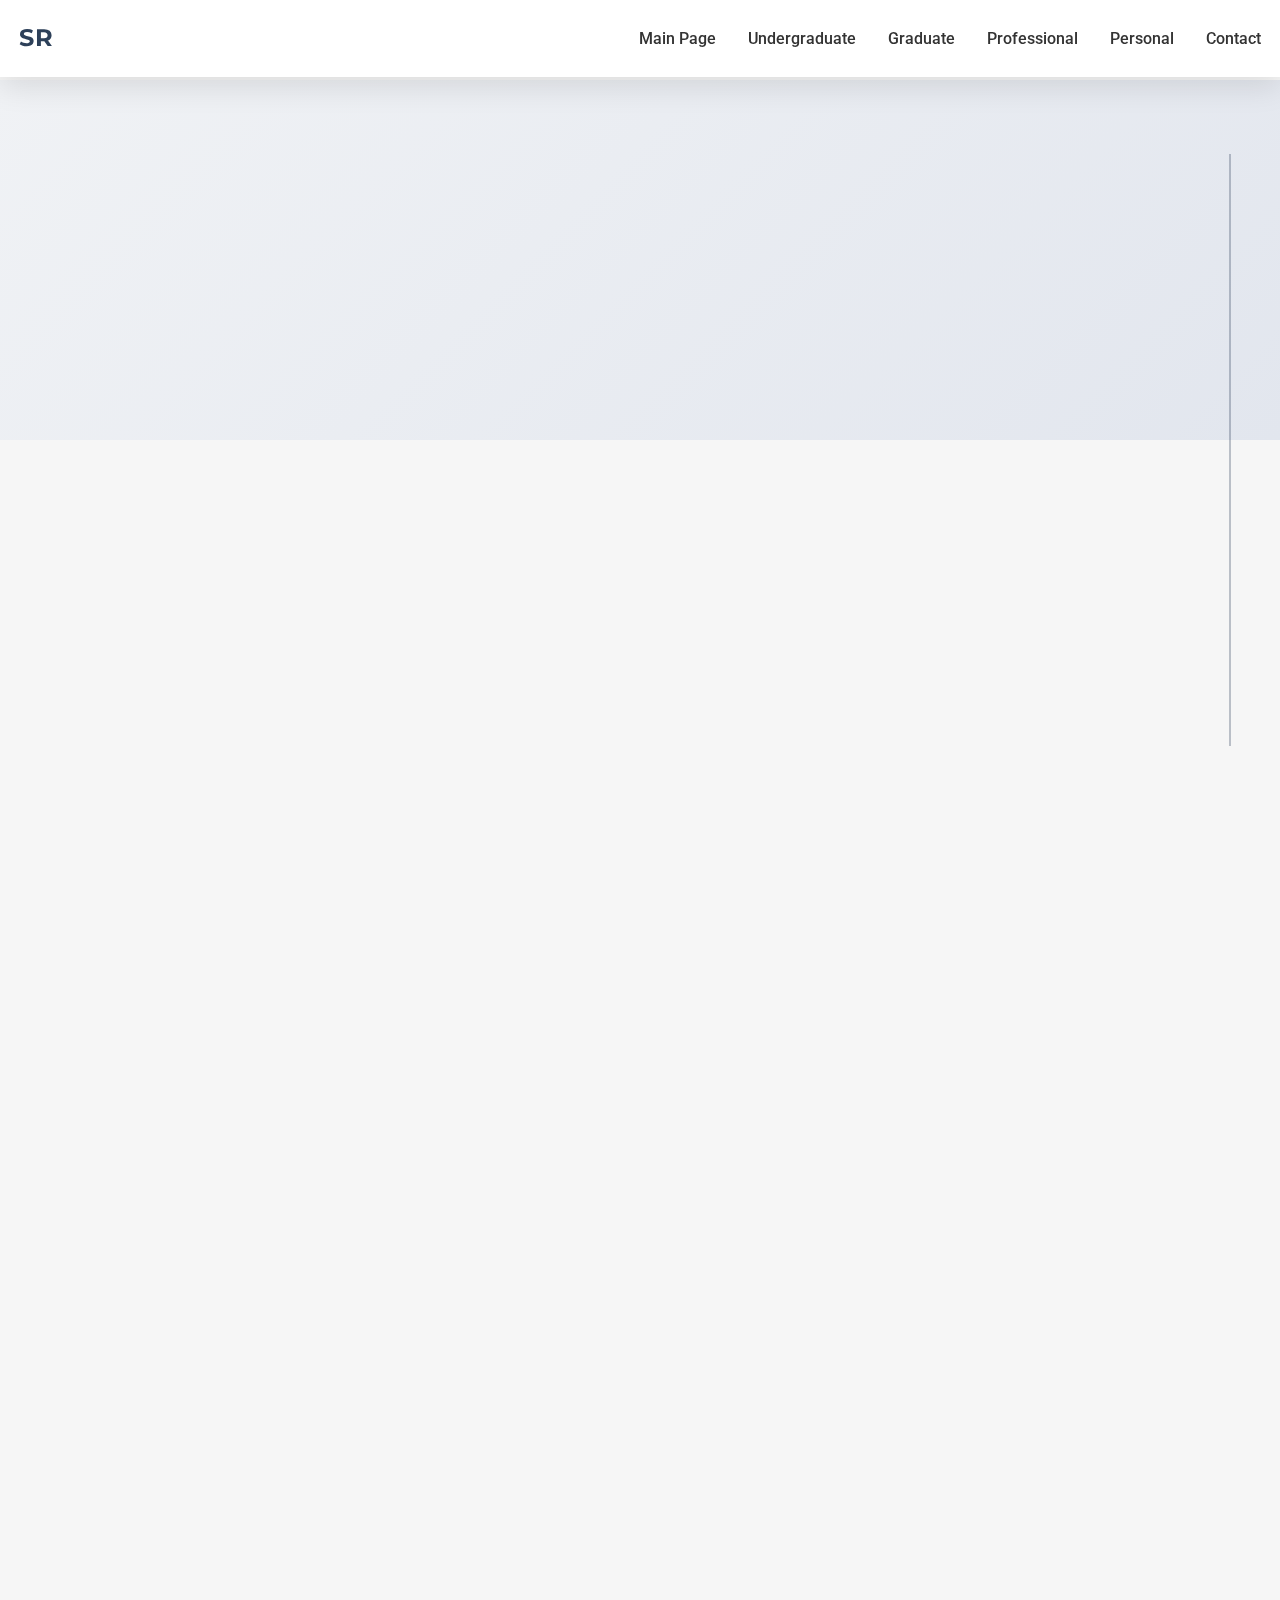
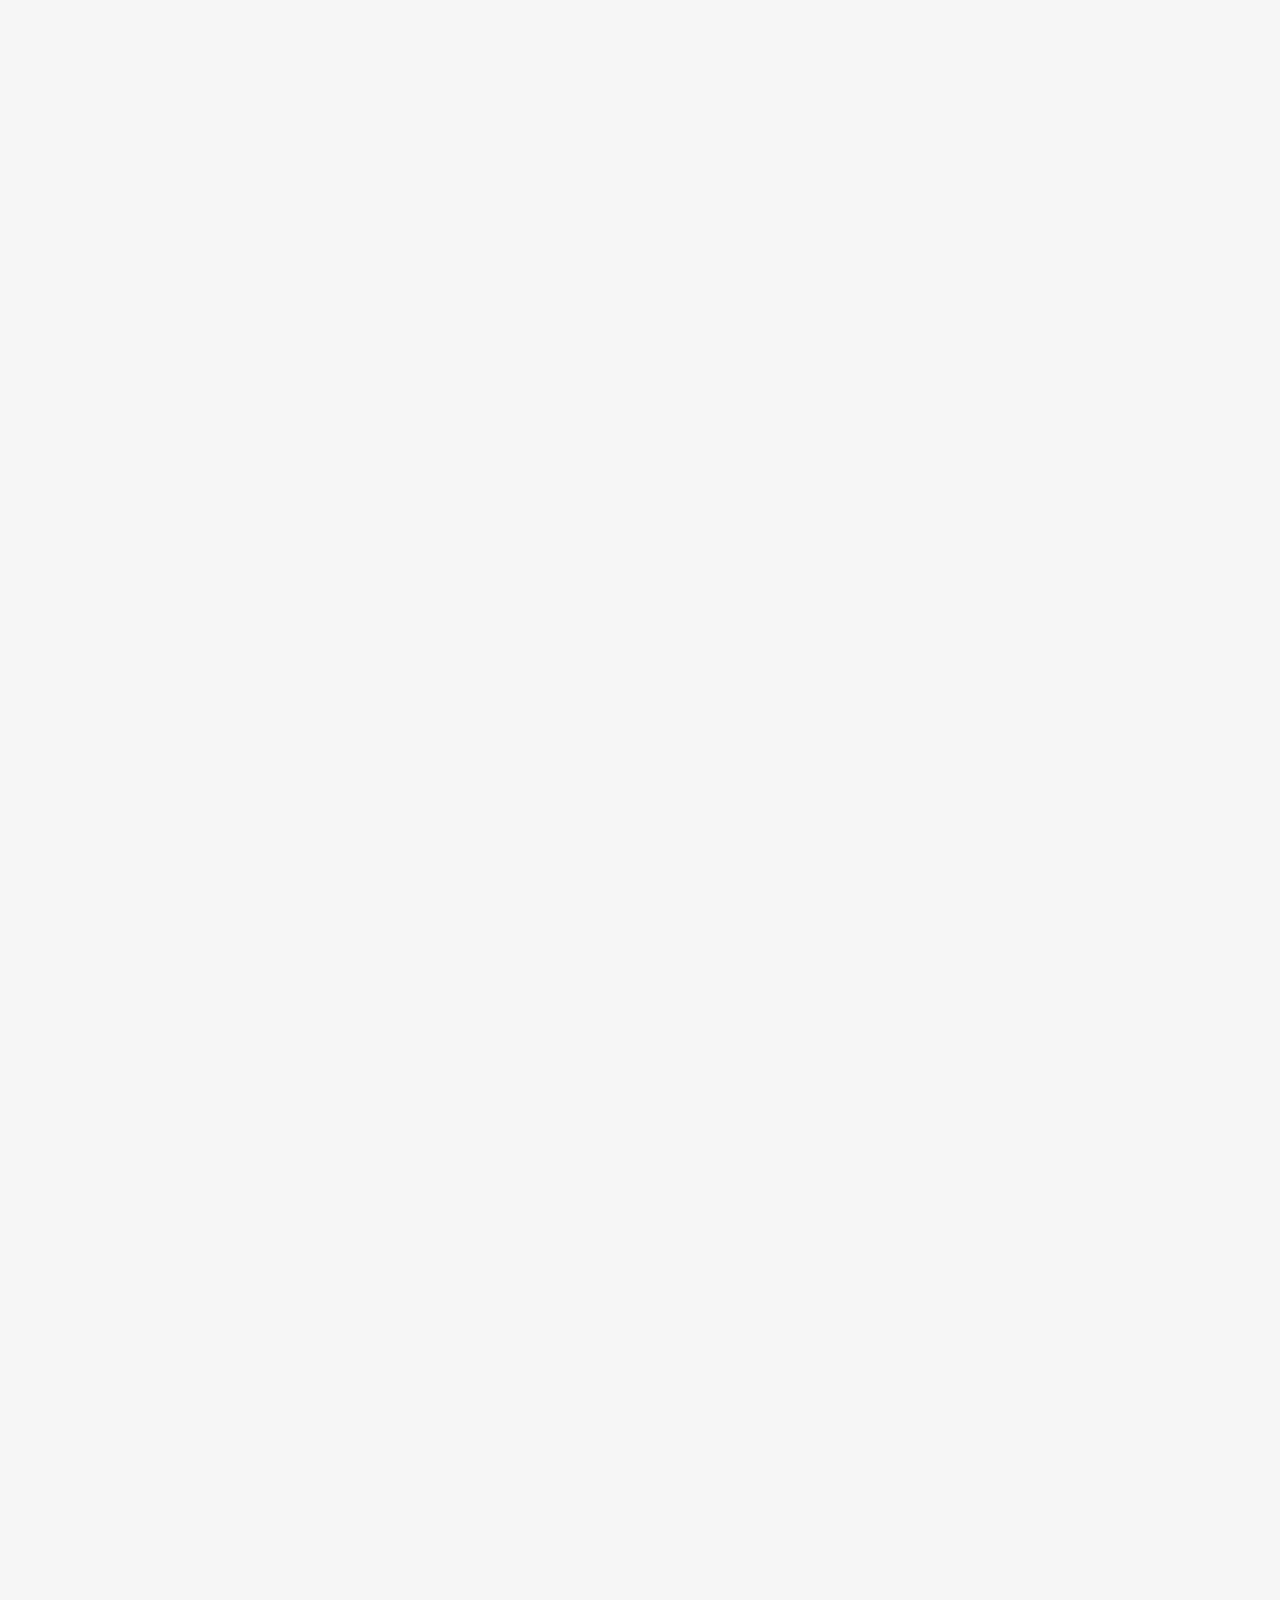
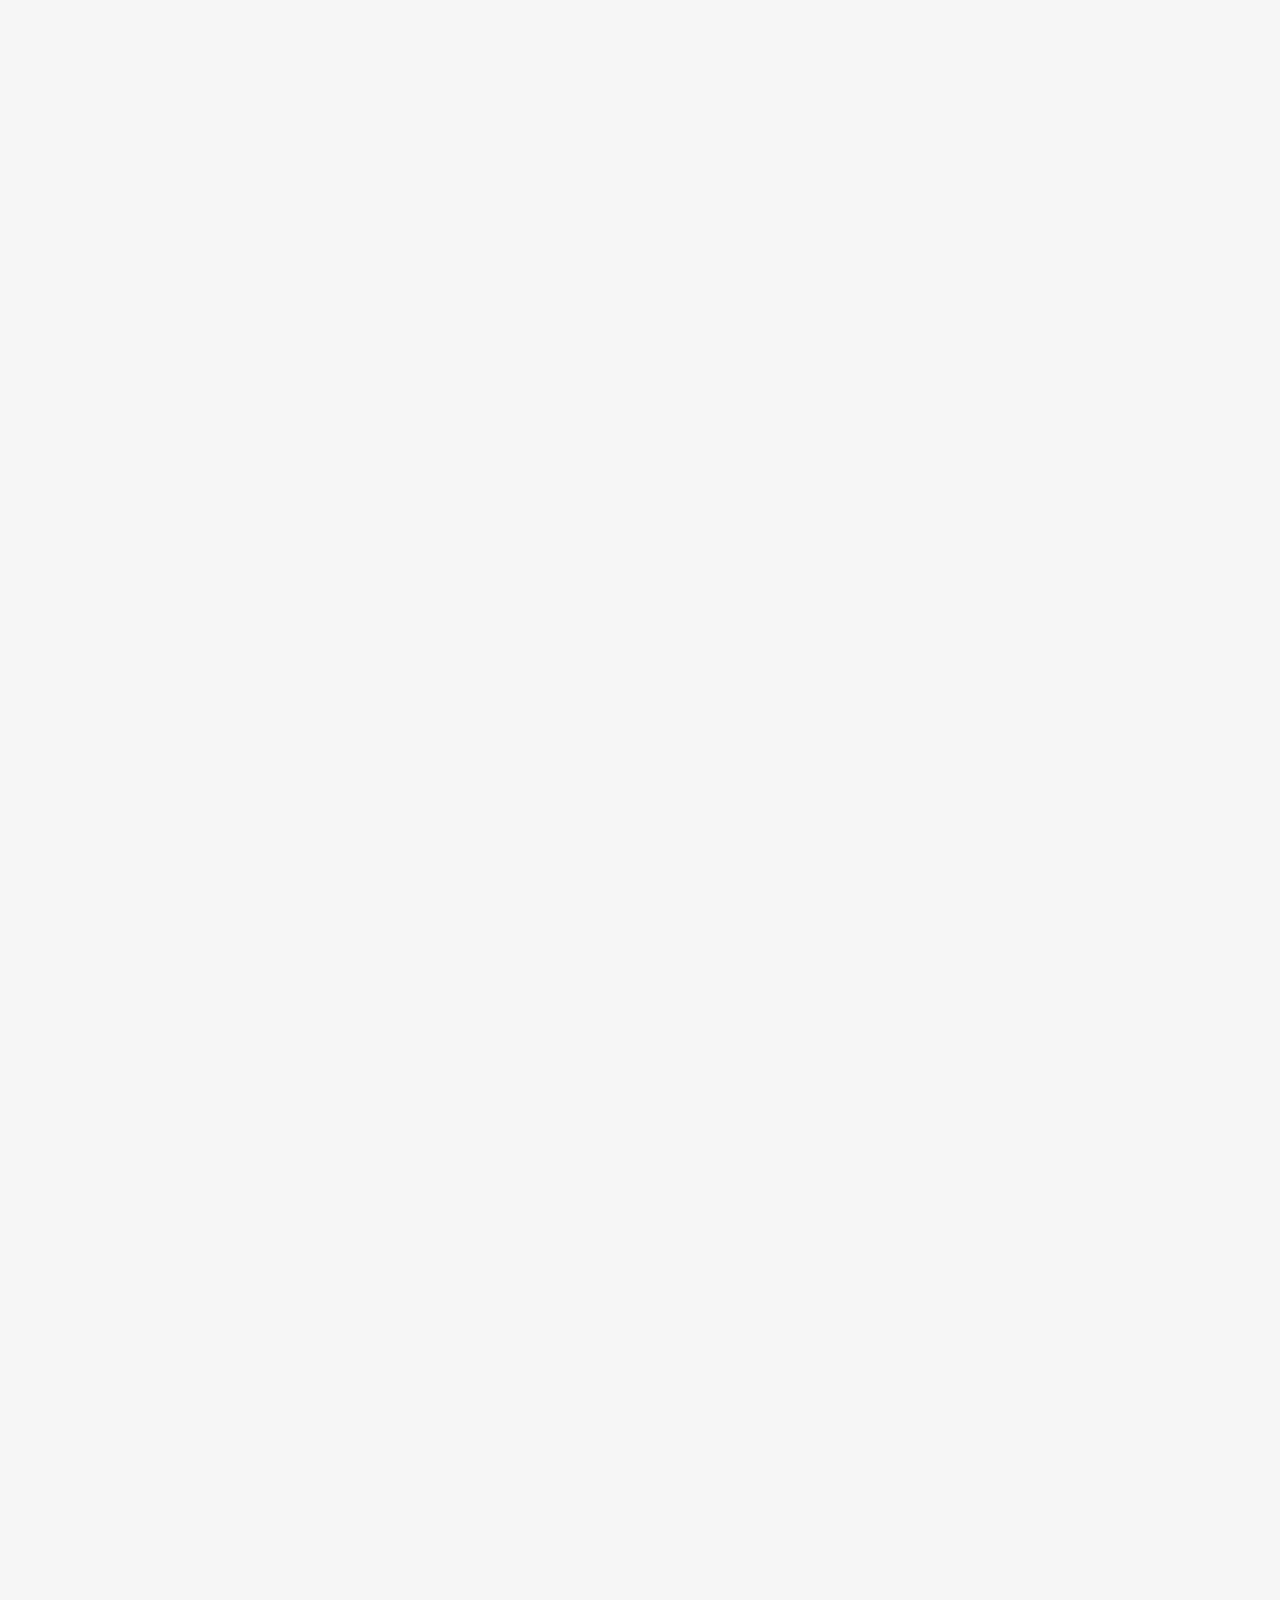
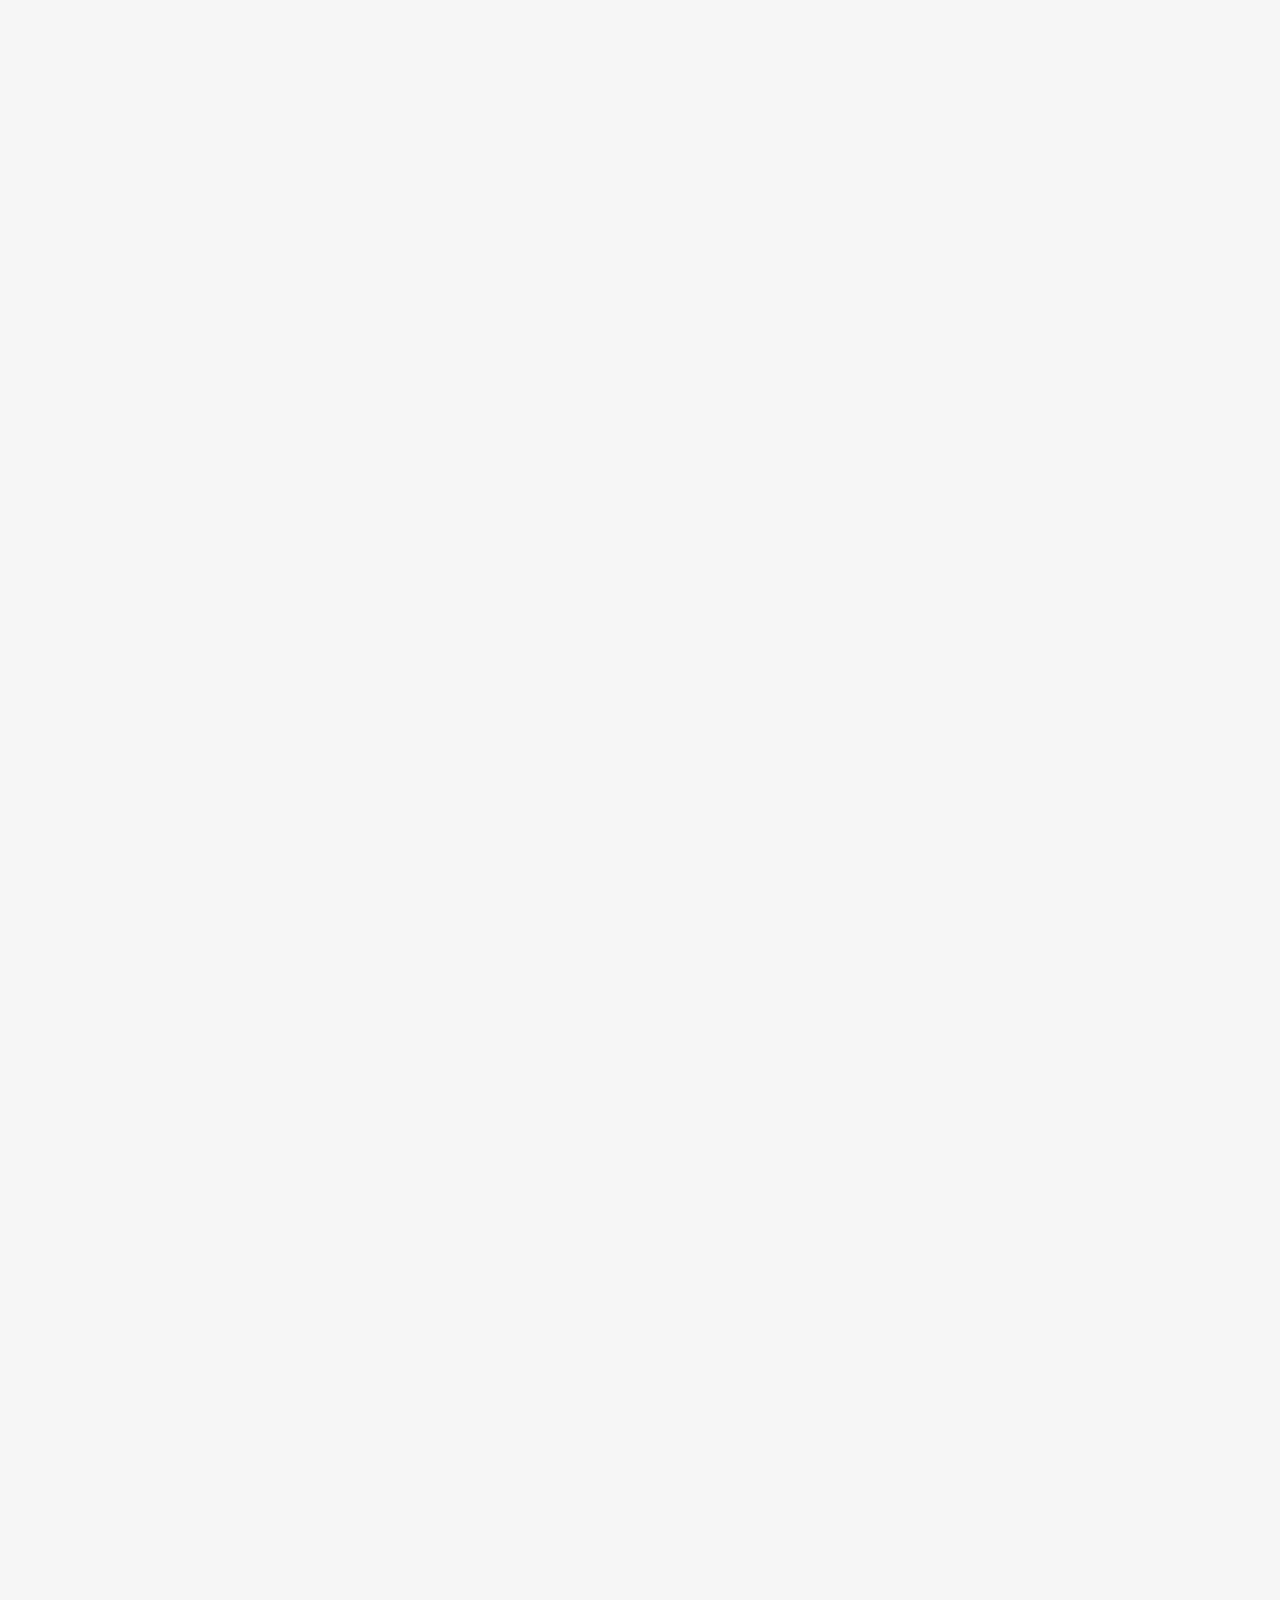
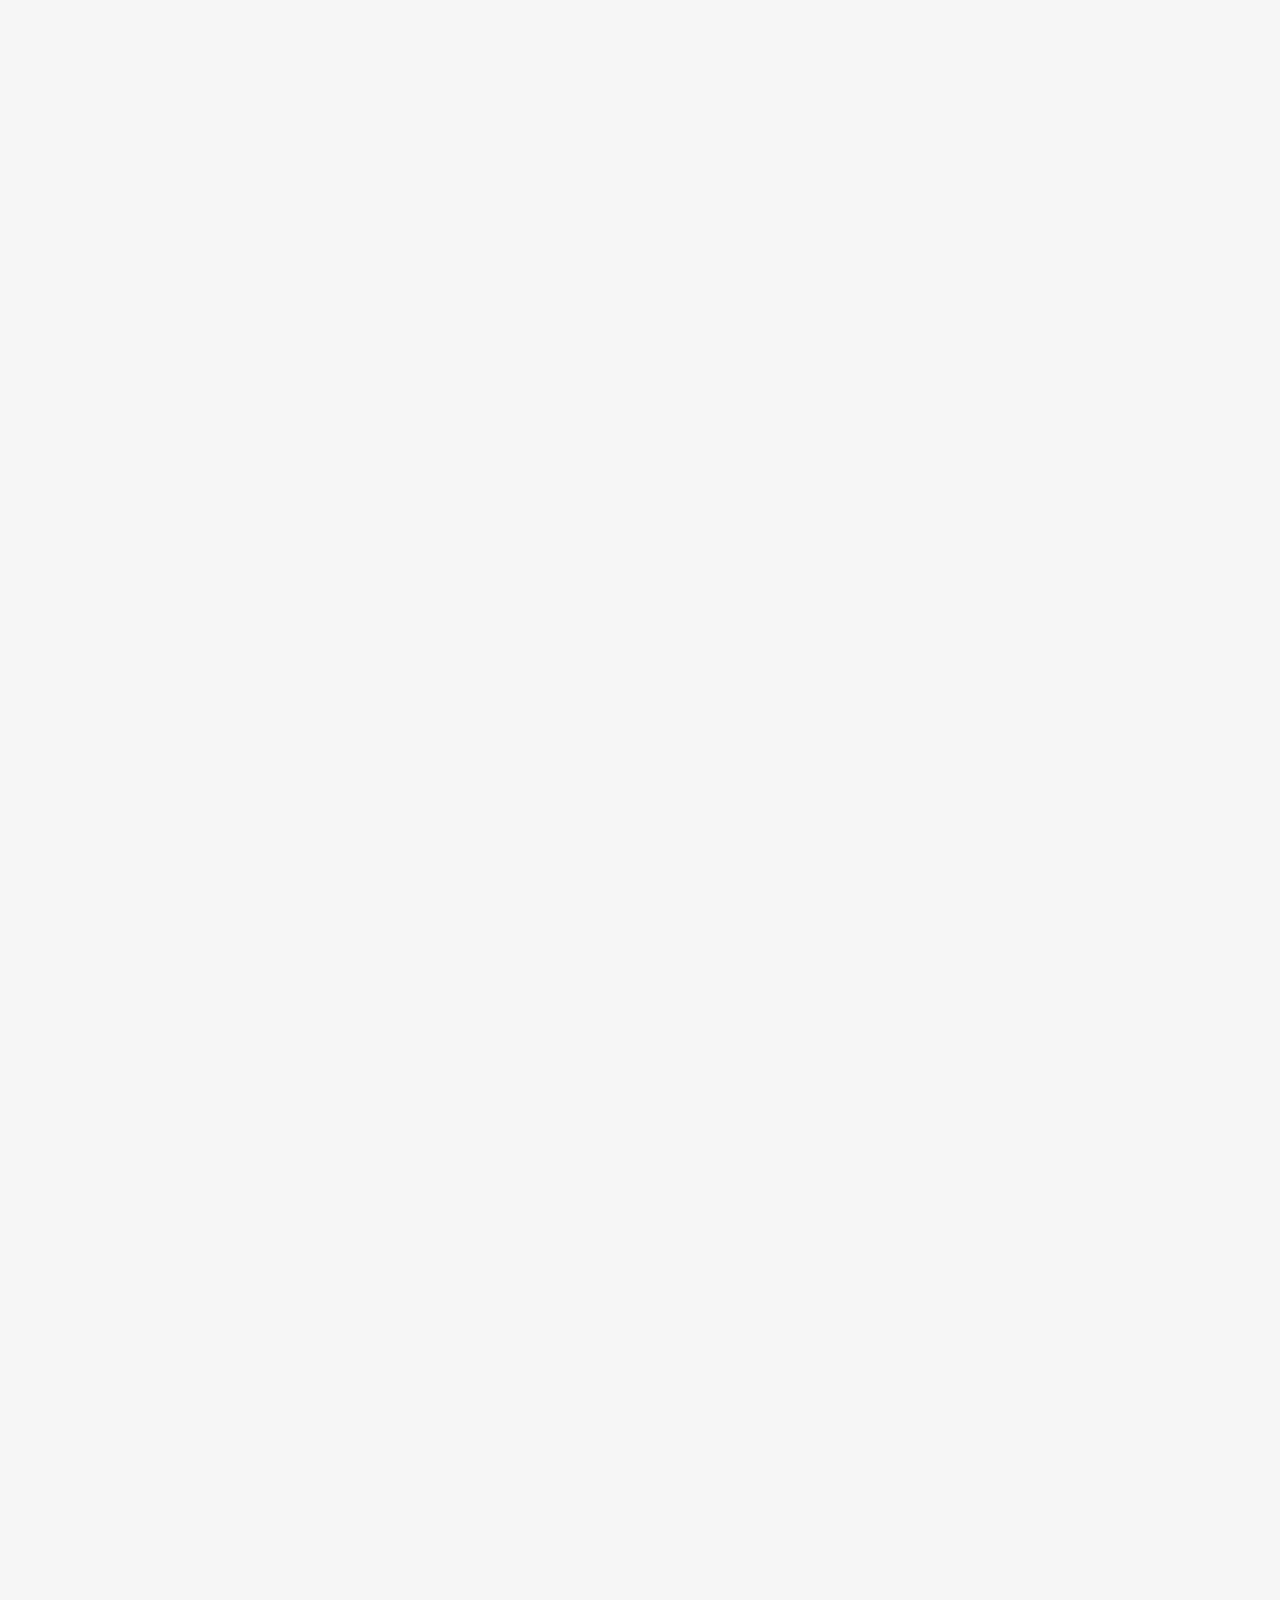
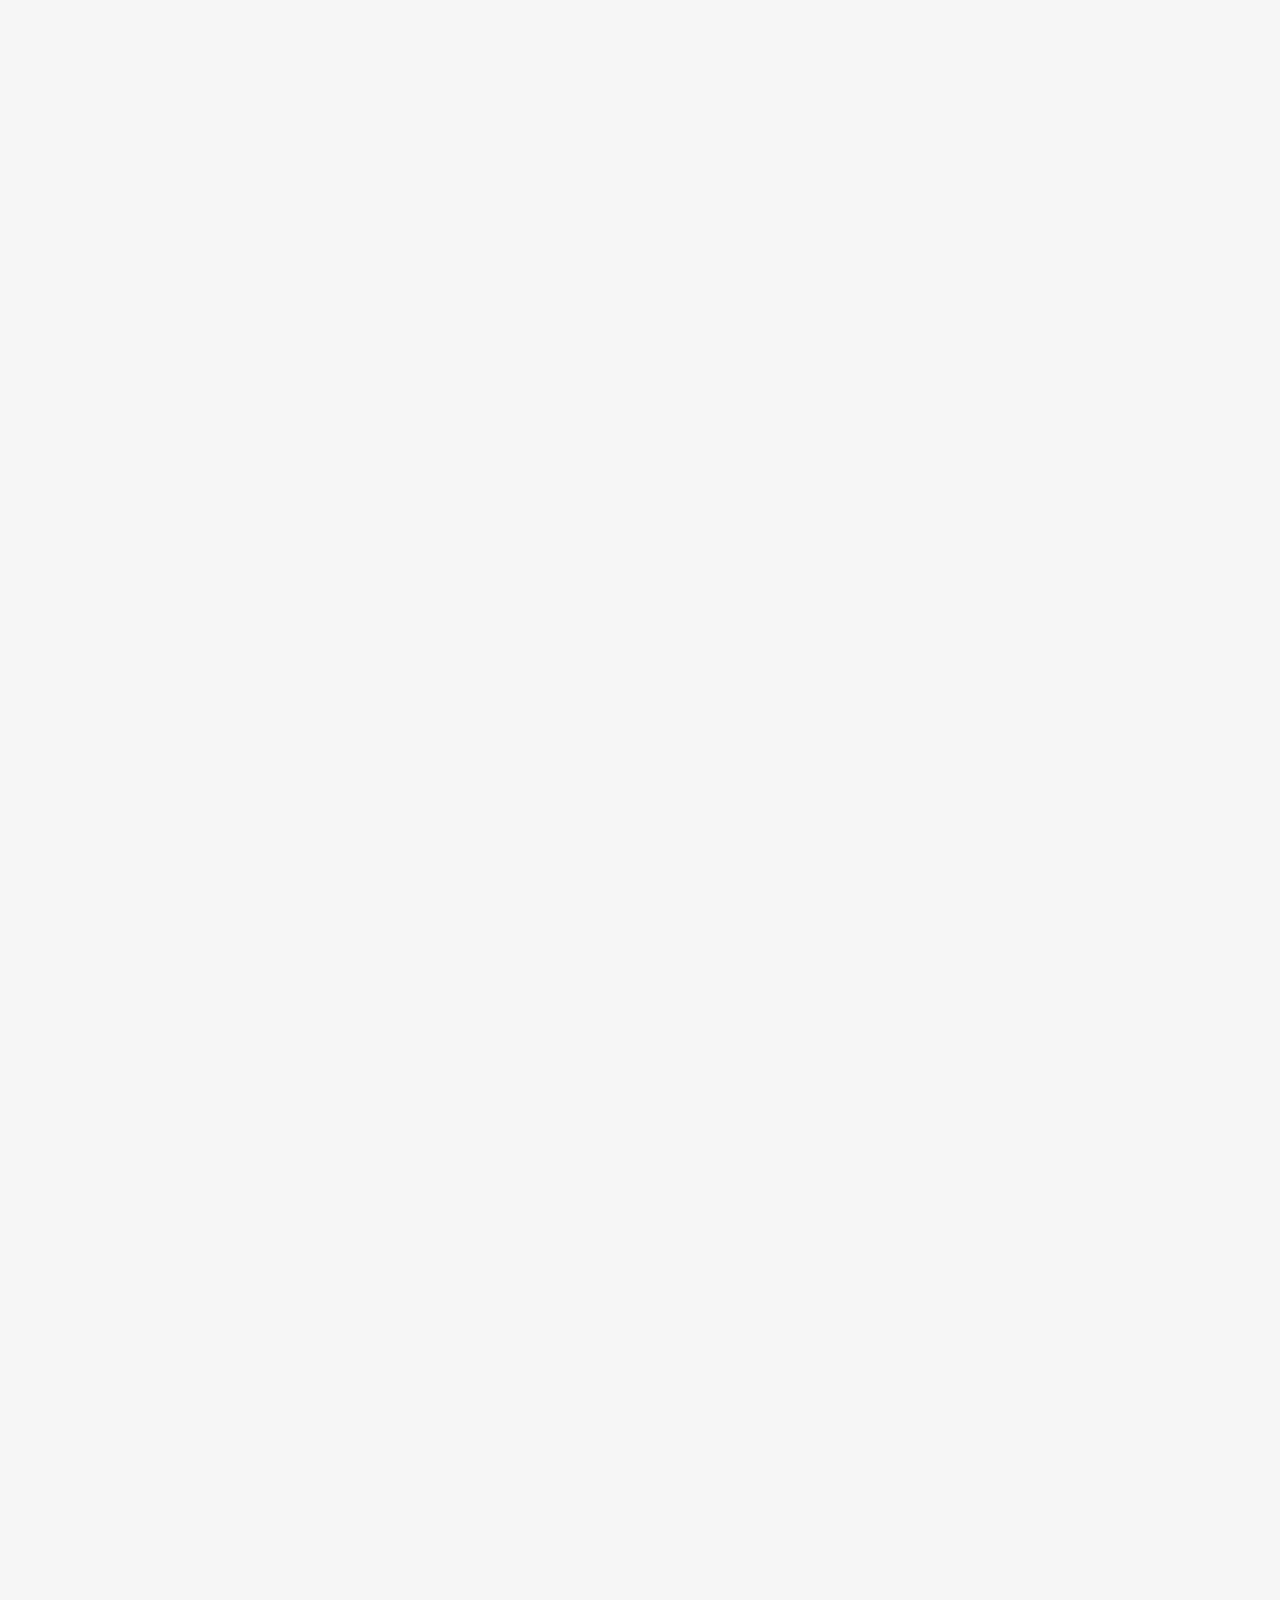
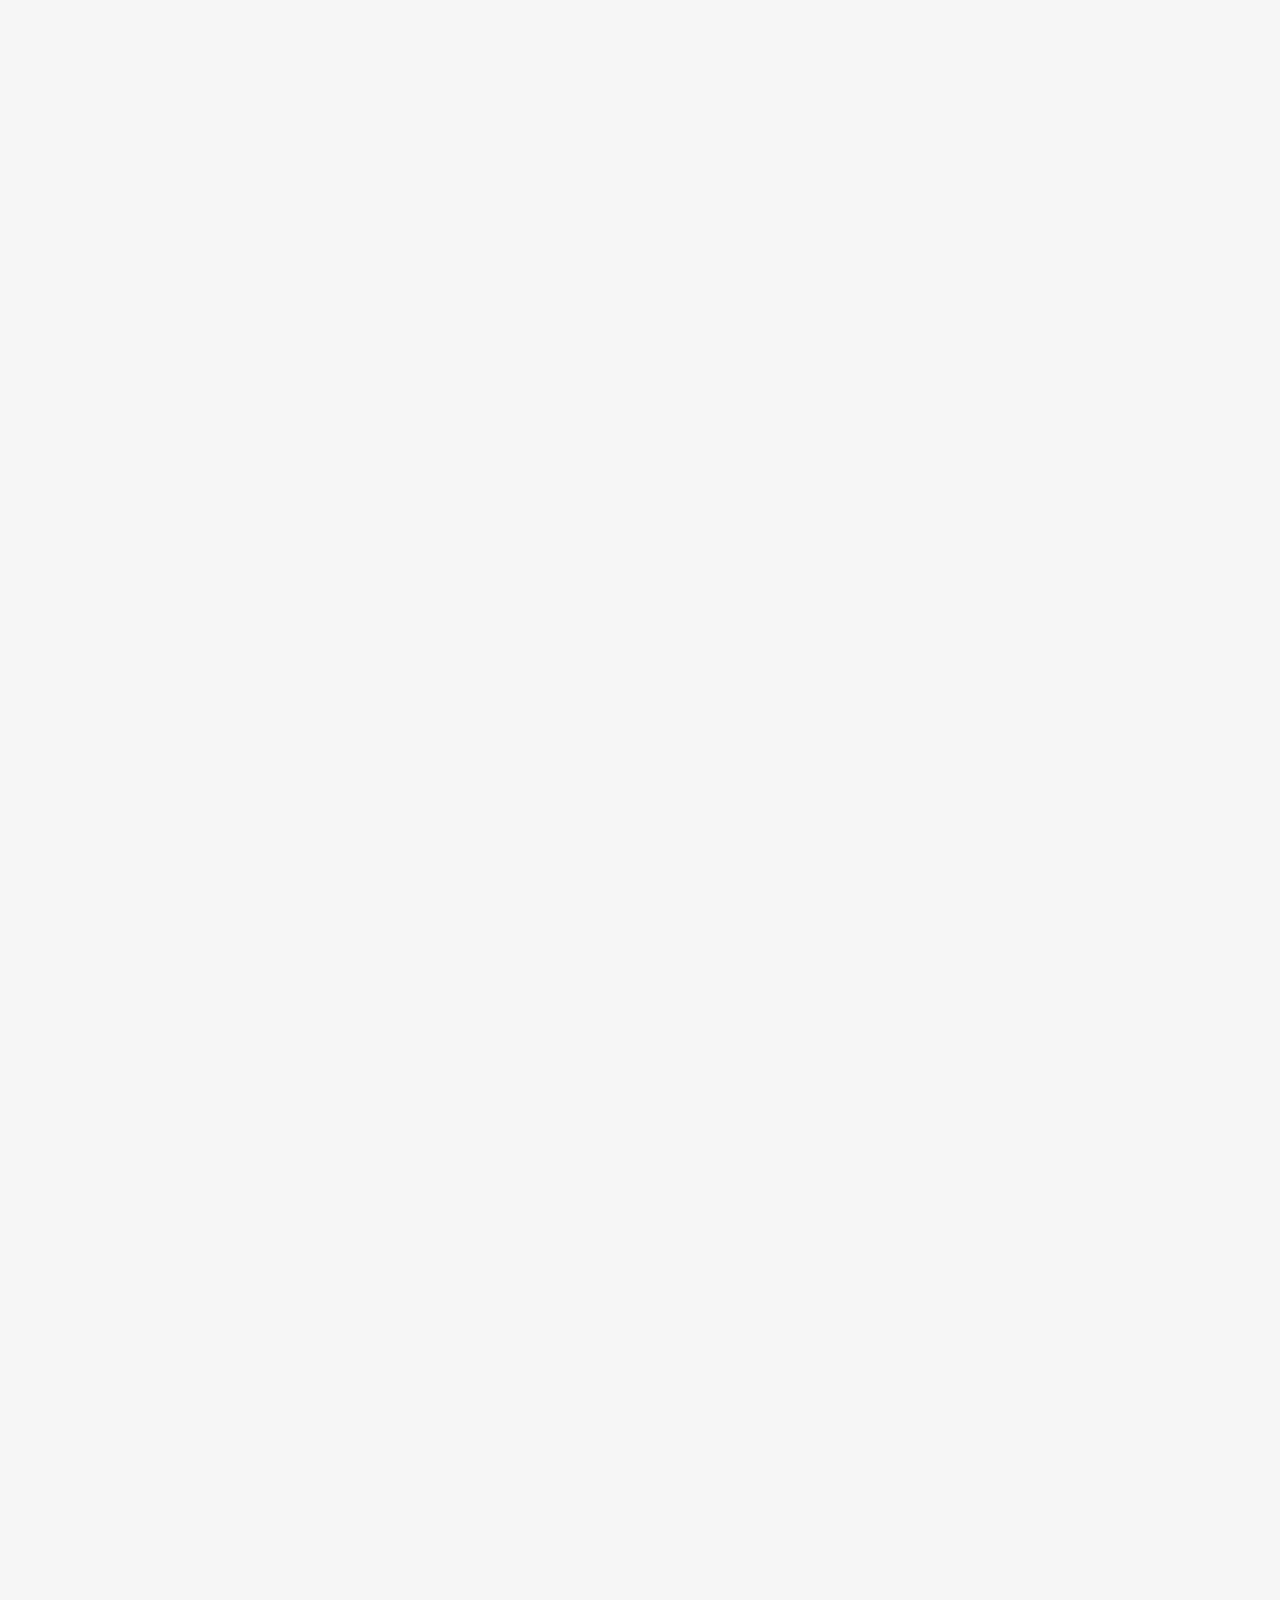
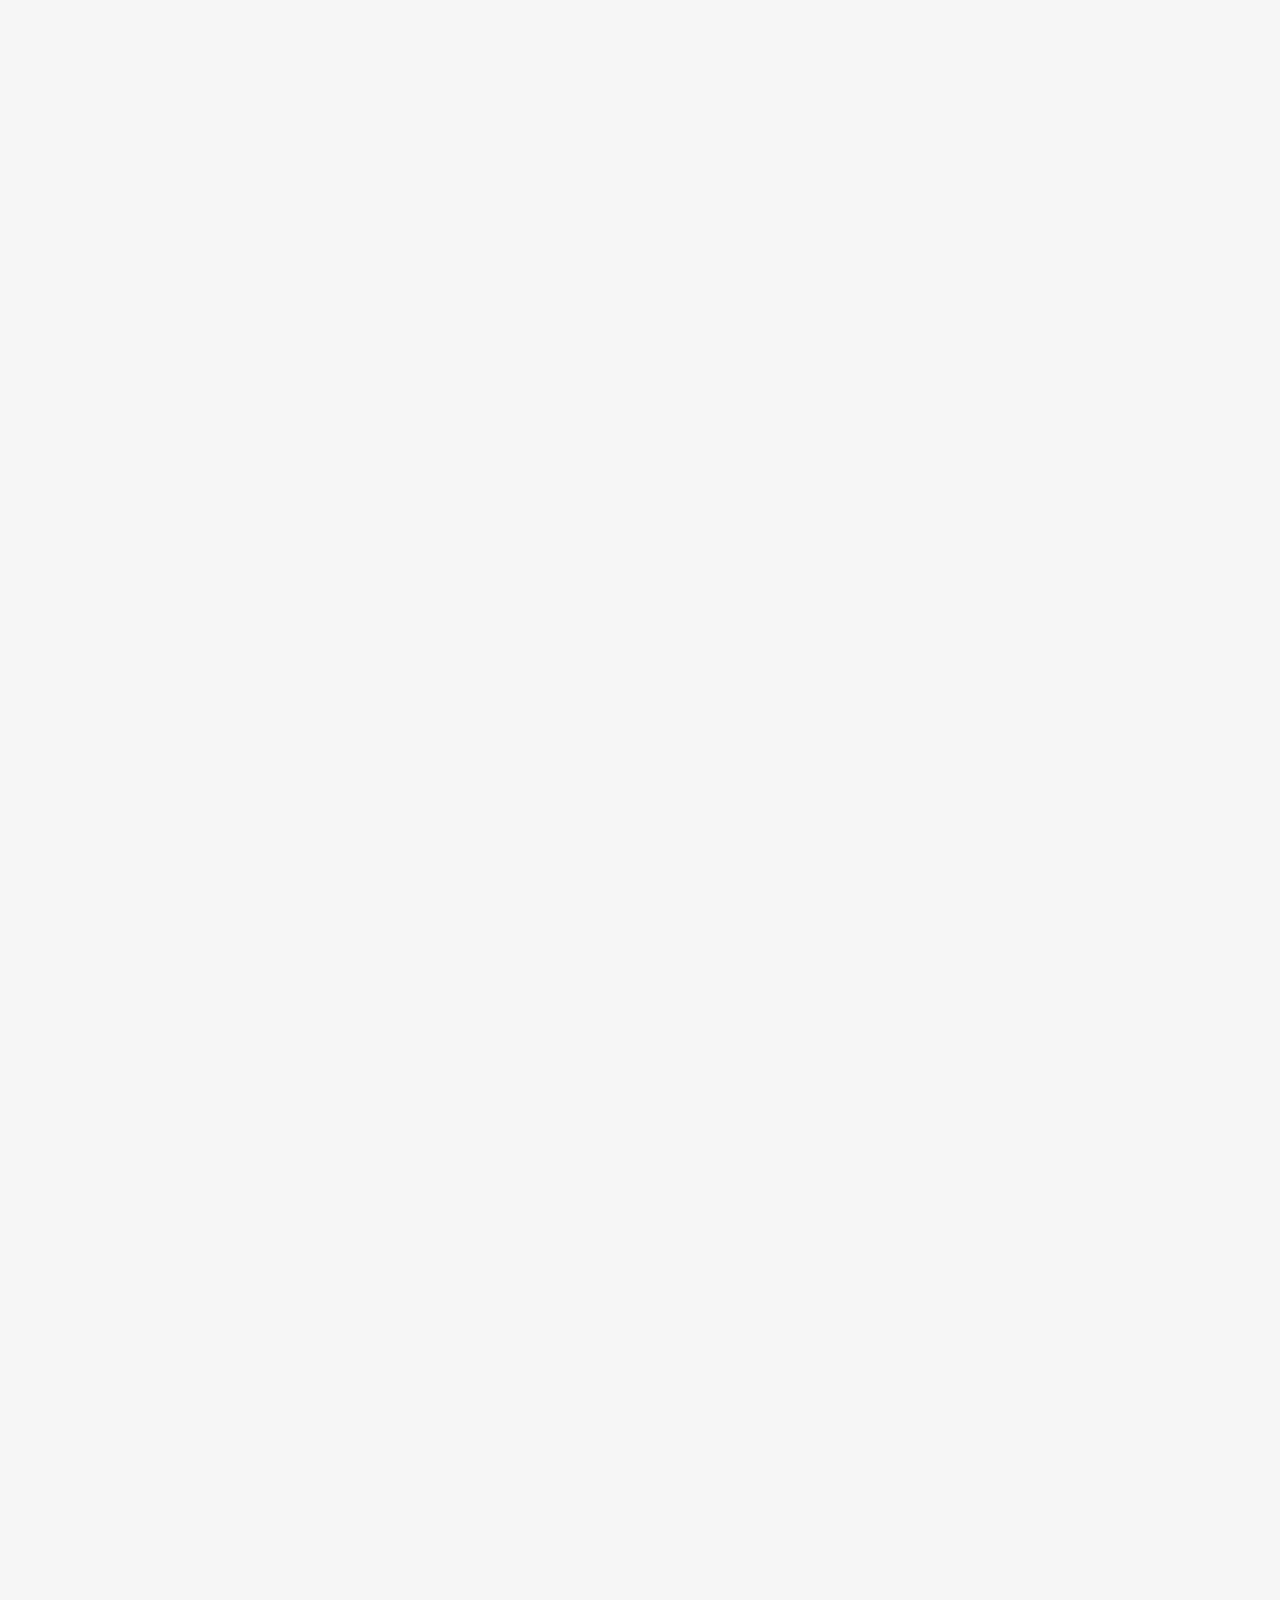
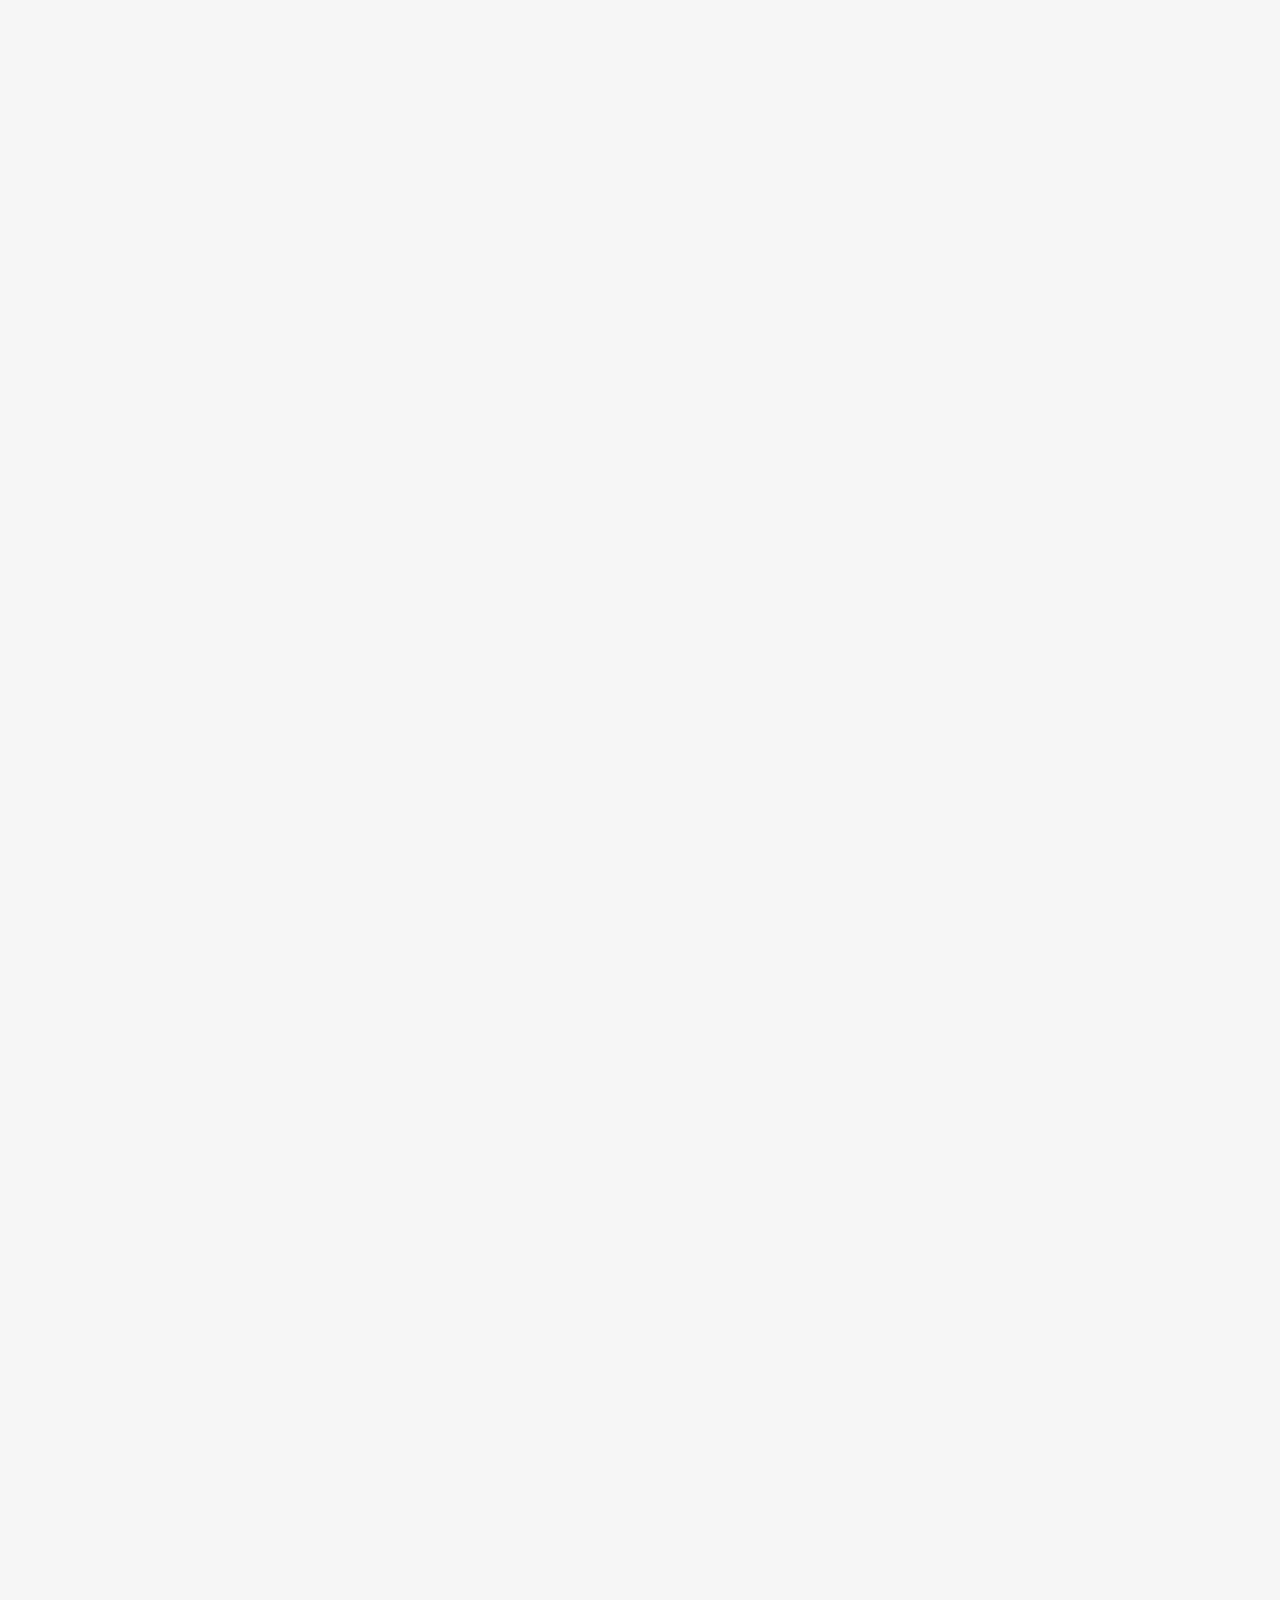
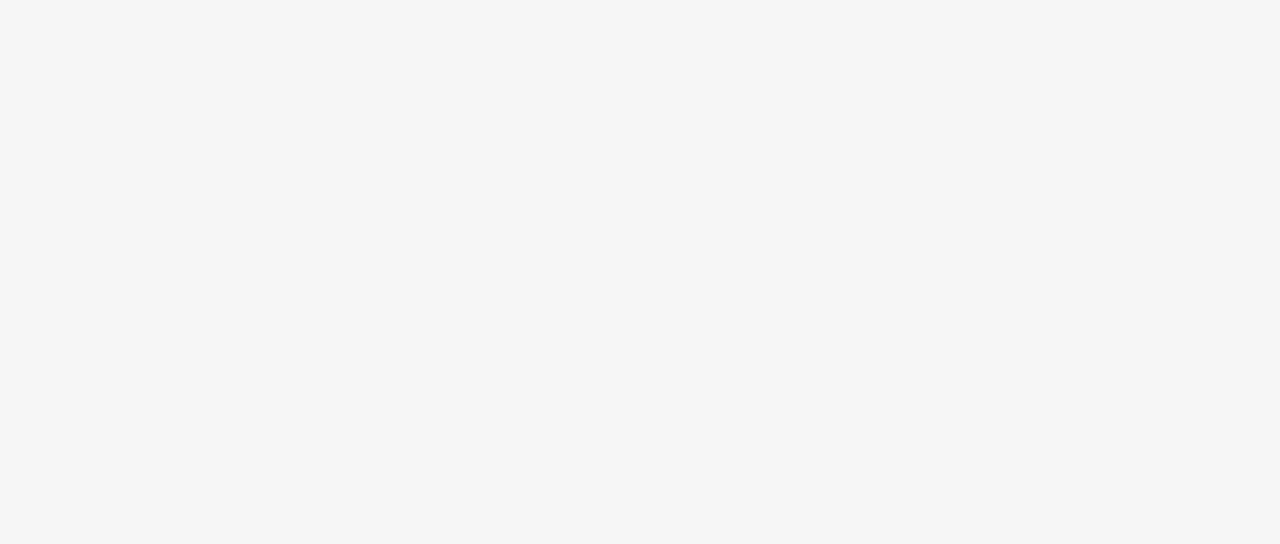
<file: professional/index.html>
<!DOCTYPE html>
<html lang="en">
<head>
  <meta charset="UTF-8">
  <meta http-equiv="X-UA-Compatible" content="IE=edge">
  <meta name="viewport" content="width=device-width, initial-scale=1.0">
  <title>Professional Experience</title>
  <link rel="stylesheet" href="https://cdnjs.cloudflare.com/ajax/libs/font-awesome/6.0.0/css/all.min.css">
  <link rel="preconnect" href="https://fonts.googleapis.com">
  <link rel="preconnect" href="https://fonts.gstatic.com" crossorigin>
  <link href="https://fonts.googleapis.com/css2?family=Montserrat:wght@300;400;600;700&family=Roboto:wght@300;400;500&display=swap" rel="stylesheet">
  <link rel="stylesheet" href="styles.css">
</head>
<body>
  <!-- Navigation Bar -->
  <nav class="navbar" id="navbar">
    <div class="nav-container">
      <a href="../index.html" class="logo">SR</a>
      
      <div class="menu-toggle" id="menu-toggle">
        <span></span>
        <span></span>
        <span></span>
      </div>
      
      <ul class="nav-links" id="nav-links">
        <li><a href="../index.html">Main Page</a></li>
        <li><a href="../undergraduate_UCLA/index.html">Undergraduate</a></li>
        <li><a href="../graduate_GeorgiaTech/index.html">Graduate</a></li>
        <li><a href="../professional/index.html">Professional</a></li>
        <li><a href="../personal/index.html">Personal</a></li>
        <li><a href="../contact/index.html">Contact</a></li>
      </ul>
    </div>
  </nav>

  <!-- Professional Header Section -->
  <!-- Professional Header Section -->
  <section class="hero" id="hero">
    <div class="hero-container">
      <h1 class="hero-title">Professional Journey</h1>
      <p class="hero-subtitle">Engineering and Development Experience</p>
      <a href="#experience-timeline" class="hero-cta">Explore Career</a>
    </div>
  </section>

  <!-- Experience Timeline Container -->
  <div class="timeline-container" id="experience-timeline">
    <!-- Timeline Navigation -->
    <div class="timeline-nav">
      <div class="timeline-track">
        <!-- Company bubbles will be dynamically created by JS -->
      </div>
    </div>

    <!-- Company Experience Sections -->
    <div class="experience-sections">
      <!-- Kazvu Labs -->
      <section class="experience-section" id="kazvu-labs" data-company="Kazvu Labs" data-year="2024">
        <div class="experience-content">
          <div class="company-header">
            <div class="company-logo">
              <img src="assets/logos/kazvu_labs_logo.jpg" alt="Kazvu Labs Logo">
            </div>
            <div class="company-info">
              <h2>Kazvu Labs</h2>
              <p class="company-period">June 2024 - Present</p>
              <p class="company-role">Electro-Mechanical Engineer I</p>
            </div>
          </div>
          
          <div class="experience-details">
            <div class="content-block">
              <h3>Overview</h3>
              <p>At Kazvu Labs, I'm co-leading the development of collaborative robots (cobots) optimized dynamic and complex environments. My work spans mechanical design, structural analysis, software integration, and system optimization for fast, extended-reach manipulation tasks. This role combines complex hardware engineering with robotic software engineering.</p>
            </div>
            
            <div class="content-block">
              <h3>Key Projects</h3>
              <div class="project-gallery">
                <div class="project-slide">
                  <div class="project-image">
                    <img src="assets/images/robotarm.png" alt="Cobot Design">
                  </div>
                  <div class="project-description">
                    <h4>7-DOF Collaborative Robot Development</h4>
                    <p>Co-leading the mechanical and structural design of a novel 7-DOF collaborative robot optimized for fast, extended-reach, and complex manipulation tasks in commercial, human-centric environments. Contributing to joint design with focus on rotor optimization, cable management, motor selection, and transmission systems.</p>
                  </div>
                </div>
                <div class="project-slide">
                  <div class="project-image">
                    <img src="assets/images/workspace.png" alt="Structural Optimization">
                  </div>
                  <div class="project-description">
                    <h4>Multimodal Structural Analysis & Optimization</h4>
                    <p>Leading multimodal structural optimization, analyzing 500 robot permutations (~200 GB of data) through Forward Kinematics-based workspace exploration and Jacobian analysis. Developed a voxel-based workspace validation method using Inverse Kinematics pose probability heatmaps to assess performance before CAD-based URDF validation.</p>
                  </div>
                </div>
                <div class="project-slide">
                  <div class="project-image">
                    <img src="assets/images/moveit2.png" alt="ROS2 Integration">
                  </div>
                  <div class="project-description">
                    <h4>Software Integration & Automation</h4>
                    <p>Managing ROS2 and MoveIt integration for proprietary planning GUI, overseeing development, testing, and deployment. Authored and maintain an automated Xacro robot description with tool permutations and package generation, using Python (scripts), XML (macros), and YAML (configurations) to support motion planning GUI development within a CDCI pipeline. Contributing to C++ hardware interface development for ROS2 Control integration.</p>
                  </div>
                </div>
                <div class="project-slide">
                  <div class="project-image">
                    <div class="image-placeholder">Coupling Mechanism</div>
                  </div>
                  <div class="project-description">
                    <h4>Modular Coupling Mechanism Design</h4>
                    <p>Designed and validated with static FEA two modular coupling mechanisms machined from 7075 Aluminum. These mechanisms are critical components of the modular cobot architecture enabling high stiffness while not compromising on servicibility.</p>
                  </div>
                </div>
                <div class="project-slide">
                  <div class="project-image">
                    <img src="assets/images/carbonfiber.jpg" alt="Carbon Fiber Linkages">
                  </div>
                  <div class="project-description">
                    <h4>Carbon Fiber Linkage Design</h4>
                    <p>Designing lightweight cobot linkages using braided carbon fiber. Taking in considerations of ply orientation, failure criteria, loading profiles, and manufacturing.</p>
                  </div>
                </div>
              </div>
            </div>
            
            <div class="content-block">
              <h3>Technical Skills</h3>
              <div class="skills-container">
                <span class="skill-tag">Robotic Joint Design</span>
                <span class="skill-tag">ROS2 Humble</span>
                <span class="skill-tag">MoveIt2 C++ API</span>
                <span class="skill-tag">DFM</span>
                <span class="skill-tag">Python</span>
                <span class="skill-tag">Fusion 360</span>
                <span class="skill-tag">XML/URDF/Xacro</span>
                <span class="skill-tag">Structural FEA</span>
                <span class="skill-tag">Forward/Inverse Kinematics</span>
                <span class="skill-tag">Jacobian Analysis</span>
                <span class="skill-tag">Carbon Fiber Design</span>
                
              </div>
            </div>
            
            <div class="content-block">
              <h3>Current Focus</h3>
              <p>I'm currently focused on developing the mechanical design for our 7-DOF cobot and integrating the robot with Moveit 2. The work combines mechanical design of robot joints and structures with robotics software development, aiming to create a collaborative robot optimized for its tasks. This role represents the culmination of my engineering experience, bringing together mechanical design, software integration, systems thinking and project management in a challenging, multidisciplinary project.</p>
            </div>
          </div>
        </div>
      </section>

      <!-- Amazon Robotics -->
      <section class="experience-section" id="amazon-robotics" data-company="Amazon Robotics" data-year="2023">
        <div class="experience-content">
          <div class="company-header">
            <div class="company-logo">
              <img src="assets/logos/amazon_robotics_logo.png" alt="Amazon Robotics Logo">
            </div>
            <div class="company-info">
              <h2>Amazon Robotics</h2>
              <p class="company-period">January 2023 - June 2023</p>
              <p class="company-role">Hardware Engineer Co-Op</p>
            </div>
          </div>
          
          <div class="experience-details">
            <div class="content-block">
              <h3>Overview</h3>
              <p>At Amazon Robotics, I led critical Design Verification processes for package sortation carts that interface with autonomous robotic systems in Amazon Fulfillment Centers. This role combined mechanical engineering with rigorous verification methodologies to ensure reliability at scale, with my work impacting over 800,000 active units throughout North America.</p>
            </div>
            
            <div class="content-block presentation-block">
              <h3>Project Showcase</h3>
              <div class="pdf-container">
                <iframe src="assets/pdfs/amazon_project_presentation.pdf" class="presentation-preview"></iframe>
              </div>
            </div>
            
            <div class="content-block">
              <h3>Key Projects</h3>
              <div class="project-gallery">
                <div class="project-slide">
                  <div class="project-image">
                    <img src="assets/images/V_and_V.jpg" alt="Verification Testing">
                  </div>
                  <div class="project-description">
                    <h4>Design Verification Process Development</h4>
                    <p>Led the development and implementation of comprehensive verification processes for both existing and upcoming package sortation carts. Created Verification Cross Reference Matrices to systematically track over 60 specifications, developing appropriate verification methodologies including analysis, testing, demonstration, and inspection techniques.</p>
                  </div>
                </div>
                <div class="project-slide">
                  <div class="project-image">
                    <img src="assets/images/force_v_deflection.jpg" alt= "Non-Conformity Resolution">
                  </div>
                  <div class="project-description">
                    <h4>Quality Improvement Initiative</h4>
                    <p>Identified and successfully resolved more than 5 non-conformities through comprehensive verification testing. Authored detailed Design Verification procedures and templates that served as verification deliverables, establishing a foundation for ongoing quality control and continuous improvement.</p>
                  </div>
                </div>
                <div class="project-slide">
                  <div class="project-image">
                    <img src="assets/images/fixtures_gokart.jpg">
                  </div>
                  <div class="project-description">
                    <h4>Specialized Test Equipment Design</h4>
                    <p>Designed and fabricated specialized 80/20 test fixtures using Solidworks Weldments. Performed static FEA to verify safety factors before fabrication. Designed sheet metal brackets for test fixtures and prototyped ergonomic pinch guards for new sortation cart designs. Coordinated with stakeholders to conduct robotic and random vibration testing.</p>
                  </div>
                </div>
              </div>
            </div>
            
            <div class="content-block">
              <h3>Technical Skills</h3>
              <div class="skills-container">
                <span class="skill-tag">Solidworks</span>
                <span class="skill-tag">Static FEA</span>
                <span class="skill-tag">Design Verification</span>
                <span class="skill-tag">Sheet Metal Design</span>
                <span class="skill-tag">Test Fixture Design</span>
                <span class="skill-tag">Technical Documentation</span>
                <span class="skill-tag">Precision Measurement</span>
                <span class="skill-tag">Robotic Systems</span>
              </div>
            </div>
            
            <div class="content-block">
              <h3>Key Takeaways</h3>
              <p>My experience at Amazon Robotics provided invaluable insight into large-scale robotic operations and the critical importance of verification methodologies in high-volume manufacturing. I developed skills in creating robust testing procedures that ensure product reliability at scale. This role strengthened my ability to identify and resolve design issues, collaborate with cross-functional teams, and implement engineering solutions that balance quality requirements with operational needs in a fast-paced environment.</p>
            </div>
          </div>
        </div>
      </section>

      <!-- Medtronic -->
      <section class="experience-section" id="medtronic" data-company="Medtronic" data-year="2022">
        <div class="experience-content">
          <div class="company-header">
            <div class="company-logo">
              <img src="assets/logos/medtronic_logo.jpg" alt="Medtronic Logo">
            </div>
            <div class="company-info">
              <h2>Medtronic Neurovascular</h2>
              <p class="company-period">June 2022 - August 2022</p>
              <p class="company-role">Global Operations & Supply Chain Engineering Project Management Intern</p>
            </div>
          </div>
          
          <div class="experience-details">
            <div class="content-block">
              <h3>Overview</h3>
              <p>At Medtronic Neurovascular, I focused on project management within the Global Operations and Supply Chain Engineering department. This role allowed me to develop and improve critical project management processes and templates that enhanced workflow efficiency and knowledge transfer across the organization.</p>
            </div>
            
            <div class="content-block">
              <h3>Key Projects</h3>
              <div class="project-gallery">
                <div class="project-slide">
                  <div class="project-image">
                    <img src="assets/images/playbook_example.png" alt="PM Template Development">
                  </div>
                  <div class="project-description">
                    <h4>Project Management Template Overhaul</h4>
                    <p>Led the creation of a new Lessons Learned template and streamlined the Project Management Office (PMO) Playbook. These improvements standardized project documentation and enhanced knowledge capture, allowing teams to leverage past experiences more effectively in future projects.</p>
                  </div>
                </div>
                <div class="project-slide">
                  <div class="project-image">
                    <img src="assets/images/lessons_learned.png" alt="Lessons Learned">
                  </div>
                  <div class="project-description">
                    <h4>Best Practices Documentation</h4>
                    <p>Consolidated best practices from prior transfer programs, creating a comprehensive knowledge base that improved transfer efficiency and reduced the likelihood of repeated issues. Updated the Phase Gate Review template to better reflect critical decision points and success criteria.</p>
                  </div>
                </div>
                <div class="project-slide">
                  <div class="project-image">
                    <img src="assets/images/gantt_example.jpg" alt="Build Timeline Development">
                  </div>
                  <div class="project-description">
                    <h4>R&D Support Build Timeline</h4>
                    <p>Developed a detailed build timeline in Microsoft Projects to track Process, Operational, and Product Performance Qualification activities. This timeline also incorporated Type Testing for Released Product Engineering R&D support, improving visibility and coordination across cross-functional teams.</p>
                  </div>
                </div>
              </div>
            </div>
            
            <div class="content-block">
              <h3>Technical Skills</h3>
              <div class="skills-container">
                <span class="skill-tag">Microsoft Projects</span>
                <span class="skill-tag">Project Management</span>
                <span class="skill-tag">Process Improvement</span>
                <span class="skill-tag">Technical Documentation</span>
                <span class="skill-tag">Knowledge Management</span>
                <span class="skill-tag">Phase Gate Methodology</span>
                <span class="skill-tag">Supply Chain Engineering</span>
              </div>
            </div>
            
            <div class="content-block">
              <h3>Key Takeaways</h3>
              <p>My experience at Medtronic Neurovascular provided valuable insight into the regulated medical device industry and the critical importance of structured project management processes. I developed skills in creating clear documentation systems that facilitate knowledge transfer and enhance decision-making. This role strengthened my ability to organize complex information and collaborate with diverse stakeholders in a highly regulated environment.</p>
            </div>
          </div>
        </div>
      </section>

            <!-- Kairos Power -->
      <section class="experience-section" id="kairos-power" data-company="Kairos Power" data-year="2022">
        <div class="experience-content">
          <div class="company-header">
            <div class="company-logo">
              <img src="assets/logos/kairos_power_logo.jpg" alt="Kairos Power Logo">
            </div>
            <div class="company-info">
              <h2>Kairos Power</h2>
              <p class="company-period">January 2022 - June 2022</p>
              <p class="company-role">Mechanical Engineering Co-Op - Test/R&D Engineering</p>
            </div>
          </div>
          
          <div class="experience-details">
            <div class="content-block">
              <h3>Overview</h3>
              <p>At Kairos Power, I worked on advanced testing equipment and components for molten salt reactor technology. As part of the Test/R&D Engineering team, I focused on designing custom solutions for high-temperature fluoride salt environments and improving manufacturing efficiency for critical reactor components.</p>
            </div>
            
            <div class="content-block presentation-block">
              <h3>Project Showcase</h3>
              <div class="pdf-container">
                <iframe src="assets/pdfs/squealer_design_presentation.pdf" class="presentation-preview"></iframe>
              </div>
            </div>
            
            <div class="content-block">
              <h3>Key Projects</h3>
              <div class="project-gallery">
                <div class="project-slide">
                  <div class="project-image">
                    <div class="image-placeholder">Squealer Design</div>
                  </div>
                  <div class="project-description">
                    <h4>High-Temperature Pump Squealer Design</h4>
                    <p>Designed precision squealers for installation in high-temperature fluoride salt pumps capable of detecting vertical and horizontal deflections smaller than 1/8-inch. Applied finite element analysis (FEA) to iteratively optimize the design for cyclic shear forces in extreme temperature environments. Created detailed technical drawings using GD&T for EDM manufacturing processes.</p>
                  </div>
                </div>
                <div class="project-slide">
                  <div class="project-image">
                    <img src="assets/images/reactor_block.jpg" alt="Reactor Core Mold">
                  </div>
                  <div class="project-description">
                    <h4>Reactor Core Test Unit Mold</h4>
                    <p>Designed a complex 6-part aluminum mold system for creating ABS plastic blocks used in reactor core fluid flow simulation. The design incorporated Design for Manufacturing (DFM) and Design for Assembly (DFA) principles to ensure optimal production outcomes and ease of use by test engineers.</p>
                  </div>
                </div>
                <div class="project-slide">
                  <div class="project-image">
                    <img src="assets/images/impeller.png" alt="Impeller Redesign">
                  </div>
                  <div class="project-description">
                    <h4>Impeller Manufacturing Optimization</h4>
                    <p>Developed an innovative impeller design approach by transitioning from a unibody machined component to individually machined foils that could be welded together. This redesign aimed to dramatically reduce manufacturing lead time from 6 months to just 4 weeks, significantly accelerating testing cycles for critical pump components.</p>
                  </div>
                </div>
              </div>
            </div>
            
            <div class="content-block">
              <h3>Technical Skills</h3>
              <div class="skills-container">
                <span class="skill-tag">Solidworks</span>
                <span class="skill-tag">FEA</span>
                <span class="skill-tag">GD&T</span>
                <span class="skill-tag">EDM Manufacturing</span>
                <span class="skill-tag">DFM/DFA</span>
                <span class="skill-tag">High-Temperature Design</span>
                <span class="skill-tag">Technical Drawing</span>
                <span class="skill-tag">Test Equipment Design</span>
              </div>
            </div>
            
            <div class="content-block">
              <h3>Key Takeaways</h3>
              <p>My experience at Kairos Power provided invaluable exposure to cutting-edge nuclear engineering applications and advanced R&D methodologies. I developed expertise in designing for extreme environments and gained practical experience applying engineering principles to solve complex technical challenges. This role significantly expanded my capabilities in analytical design, manufacturing optimization, and component testing in advanced energy systems.</p>
            </div>
          </div>
        </div>
      </section>

      <!-- Applied Composites -->
      <section class="experience-section" id="applied-composites" data-company="Applied Composites" data-year="2021">
        <div class="experience-content">
          <div class="company-header">
            <div class="company-logo">
              <img src="assets/logos/applied_composites_logo.png" alt="Applied Composites Logo">
            </div>
            <div class="company-info">
              <h2>Applied Composites</h2>
              <p class="company-period">June 2021 - September 2021</p>
              <p class="company-role">Mechanical Engineering Intern - Continuous Improvement</p>
            </div>
          </div>
          
          <div class="experience-details">
            <div class="content-block">
              <h3>Overview</h3>
              <p>At Applied Composites, I focused on continuous improvement initiatives for aerospace manufacturing, particularly for SpaceX Falcon 9 components. This role allowed me to apply Lean Manufacturing principles while developing solutions that significantly improved production efficiency and reduced material costs.</p>
            </div>
            
            <div class="content-block presentation-block">
              <h3>Project Showcase</h3>
              <div class="pdf-container">
                <iframe src="assets/pdfs/applied_composites.pdf" class="presentation-preview"></iframe>
              </div>
            </div>
            
            <div class="content-block">
              <h3>Key Projects</h3>
              <div class="project-gallery">
                <div class="project-slide">
                  <div class="project-image">
                    <img src="assets/images/pyron_manufacturing.jpg" alt="SpaceX TPS Manufacturing">
                  </div>
                  <div class="project-description">
                    <h4>SpaceX Falcon 9 TPS Manufacturing Optimization</h4>
                    <p>Led a continuous improvement project for the Thermal Protective System (TPS) manufacturing process used in SpaceX Falcon 9 rockets. Successfully increased manufacturing efficiency by 33% across 32 different parts while generating approximately $7,000 in material cost savings through waste reduction and process optimization.</p>
                  </div>
                </div>
                <div class="project-slide">
                  <div class="project-image">
                    <img src="assets/images/technitian_training.jpg" alt="Manufacturing Documentation">
                  </div>
                  <div class="project-description">
                    <h4>Manufacturing Instructions & Training Program</h4>
                    <p>Developed comprehensive manufacturing instructions and implemented a training program using Standard Work and Lean Manufacturing concepts. This documentation standardized procedures for TPS manufacturing, ensuring consistency across production teams and reducing training time for new operators.</p>
                  </div>
                </div>
                <div class="project-slide">
                  <div class="project-image">
                    <img src="assets/images/ultem_jigs.jpg" alt="Ultem Jigs Design">
                  </div>
                  <div class="project-description">
                    <h4>Automated Pyron Processing Tooling</h4>
                    <p>Designed over 75 Ultem jigs and 100+ cut kits using Solidworks and Patternsmith software. These tools were implemented in a new automated Pyron processing line, significantly improving manufacturing precision and repeatability for composite components.</p>
                  </div>
                </div>
              </div>
            </div>
            
            <div class="content-block">
              <h3>Technical Skills</h3>
              <div class="skills-container">
                <span class="skill-tag">Solidworks</span>
                <span class="skill-tag">Patternsmith</span>
                <span class="skill-tag">Lean Manufacturing</span>
                <span class="skill-tag">Standard Work</span>
                <span class="skill-tag">Continuous Improvement</span>
                <span class="skill-tag">Technical Documentation</span>
                <span class="skill-tag">Composite Materials</span>
                <span class="skill-tag">Aerospace Manufacturing</span>
              </div>
            </div>
            
            <div class="content-block">
              <h3>Key Takeaways</h3>
              <p>My experience at Applied Composites provided deep insight into aerospace manufacturing processes and the critical importance of precision in high-performance applications. I developed practical skills in implementing Lean principles and continuous improvement methodologies while working with advanced composite materials for space applications. This role strengthened my ability to identify efficiency opportunities and develop solutions that balance quality requirements with production needs.</p>
            </div>
          </div>
        </div>
      </section>


      <!-- The Boring Company -->
      <section class="experience-section" id="boring-company" data-company="The Boring Company" data-year="2021">
        <div class="experience-content">
          <div class="company-header">
            <div class="company-logo">
              <img src="assets/logos/the_boring_company_logo.png" alt="The Boring Company Logo">
            </div>
            <div class="company-info">
              <h2>The Boring Company</h2>
              <p class="company-period">March 2021 - May 2021</p>
              <p class="company-role">Manufacturing Engineering Intern</p>
            </div>
          </div>
          
          <div class="experience-details">
            <div class="content-block">
              <h3>Overview</h3>
              <p>At The Boring Company, I worked as a critical liaison between engineering, production, and purchasing teams. This role allowed me to develop coordination skills across multiple departments while supporting the production process for tunnel boring machine components.</p>
            </div>
            
            <div class="content-block">
              <h3>Key Projects</h3>
              <div class="project-gallery">
                <div class="project-slide">
                  <div class="project-image">
                    <img src="assets/images/andon.png" alt="Andon">
                  </div>
                  <div class="project-description">
                    <h4>Production Status Reporting System</h4>
                    <p>Designed and implemented a self-generated ANDON format reporting system to track daily production status. This system was used in communications with senior management, providing clear visibility into manufacturing progress and highlighting potential bottlenecks.</p>
                  </div>
                </div>
                <div class="project-slide">
                  <div class="project-image">
                    <img src="assets/images/drawing_example.jpg" alt="Manufacturing Oversight">
                  </div>
                  <div class="project-description">
                    <h4>Manufacturing Optimization</h4>
                    <p>Oversaw the production of more than 25 different components, using Solidworks for design verification and Smartsheets for production tracking. Collaborated directly with technicians to optimize manufacturing processes and coordinated with external vendors for outsourcing parts to support tunnel boring testing.</p>
                  </div>
                </div>
              </div>
            </div>
            
            <div class="content-block">
              <h3>Technical Skills</h3>
              <div class="skills-container">
                <span class="skill-tag">Solidworks</span>
                <span class="skill-tag">Smartsheets</span>
                <span class="skill-tag">Production Planning</span>
                <span class="skill-tag">Manufacturing Coordination</span>
                <span class="skill-tag">Cross-functional Communication</span>
                <span class="skill-tag">ANDON Systems</span>
              </div>
            </div>
            
            <div class="content-block">
              <h3>Key Takeaways</h3>
              <p>This internship at The Boring Company provided invaluable experience in manufacturing engineering within a fast-paced, innovative environment. I developed strong communication skills while coordinating between technical and management teams, and gained practical experience in production optimization and tracking. The role expanded my understanding of how engineering designs translate to manufacturing challenges and the importance of clear reporting systems in production environments.</p>
            </div>
          </div>
        </div>
      </section>

      <!-- Parker Hannifin -->
      <section class="experience-section" id="parker-hannifin" data-company="Parker Hannifin" data-year="2018">
        <div class="experience-content">
          <div class="company-header">
            <div class="company-logo">
              <img src="assets/logos/parker_hannifin_logo.png" alt="Parker Hannifin Logo">
            </div>
            <div class="company-info">
              <h2>Parker Hannifin Corporation</h2>
              <p class="company-period">June 2018 - July 2018</p>
              <p class="company-role">Mechanical Engineering Intern</p>
            </div>
          </div>
          
          <div class="experience-details">
            <div class="content-block">
              <h3>Overview</h3>
              <p>At Parker Hannifin's Control Systems Division, I gained my first professional engineering experience developing calculation tools for hydraulic actuator systems. This internship laid the foundation for my engineering career, introducing me to industrial-scale mechanical systems and practical application of engineering principles.</p>
            </div>
            
            <div class="content-block">
              <h3>Key Projects</h3>
              <div class="project-gallery">
                <div class="project-slide">
                  <div class="project-image">
                    <img src="assets/images/example_excel calc image.png" alt="Hydraulic Calculation Tool">
                  </div>
                  <div class="project-description">
                    <h4>Hydraulic Actuator Calculation Tool</h4>
                    <p>Designed and developed a comprehensive 3-stage Excel calculation tool to streamline the early development process of hydraulic actuator systems. The tool allowed engineers to quickly model and estimate system requirements, improving the efficiency of the design process.</p>
                  </div>
                </div>
              </div>
            </div>
            
            <div class="content-block">
              <h3>Technical Skills</h3>
              <div class="skills-container">
                <span class="skill-tag">Excel</span>
                <span class="skill-tag">Hydraulic Systems</span>
                <span class="skill-tag">Engineering Calculations</span>
                <span class="skill-tag">Technical Documentation</span>
                <span class="skill-tag">Presentation Skills</span>
              </div>
            </div>
            
            <div class="content-block">
              <h3>Key Takeaways</h3>
              <p>This internship provided valuable exposure to industrial engineering practices and introduced me to the importance of developing tools that can streamline complex engineering calculations. The experience helped me understand how engineering principles are applied in a corporate environment and the value of clear communication when presenting technical solutions.</p>
            </div>
          </div>
        </div>
      </section>
    </div>
  </div>

  <!-- JavaScript file -->
  <script src="script.js"></script>
</body>
</html>
</file>
<file: professional/styles.css>
/* ===== GENERAL RESET ===== */
* {
  margin: 0;
  padding: 0;
  box-sizing: border-box;
}

:root {
  /* Modern color scheme */
  --primary-color: #2d4059; /* Deep blue */
  --secondary-color: #ea5455; /* Accent red */
  --background-light: #f6f6f6;
  --text-dark: #333;
  --text-light: #f5f5f5;
  --shadow: 0 10px 30px rgba(0, 0, 0, 0.1);
  
  /* Typography */
  --header-font: 'Montserrat', sans-serif;
  --body-font: 'Roboto', sans-serif;
  
  /* Animations */
  --transition-slow: 0.5s ease;
  --transition-fast: 0.3s ease;
}

body {
  font-family: var(--body-font);
  color: var(--text-dark);
  background-color: var(--background-light);
  overflow-x: hidden;
  line-height: 1.6;
}

h1, h2, h3, h4, h5, h6 {
  font-family: var(--header-font);
  font-weight: 600;
}

/* ===== NAVIGATION ===== */
.navbar {
  position: fixed;
  top: 0;
  left: 0;
  width: 100%;
  padding: 1.2rem;
  z-index: 1000;
  background-color: rgba(255, 255, 255, 0.95); /* Start with white background */
  box-shadow: var(--shadow); /* Add shadow from start */
  transition: padding var(--transition-fast),
              transform 0.3s ease-in-out;
}

.navbar.scrolled {
  background-color: rgba(255, 255, 255, 0.95);
  padding: 1rem 1.5rem;
  box-shadow: var(--shadow);
}

.navbar.hidden {
  transform: translateY(-100%);
}

.nav-container {
  display: flex;
  justify-content: space-between;
  align-items: center;
  max-width: 1400px;
  margin: 0 auto;
}

/* Update text colors for default state */
.logo {
  font-family: var(--header-font);
  font-weight: 700;
  font-size: 1.5rem;
  color: var(--primary-color); /* Dark text from start */
  text-decoration: none;
  letter-spacing: 1px;
  transition: color var(--transition-fast);
  text-shadow: none;
}

.navbar.scrolled .logo {
  color: var(--primary-color);
  text-shadow: none;
}

.nav-links {
  display: flex;
  list-style: none;
}

.nav-links li {
  margin-left: 2rem;
}


.nav-links a {
  color: var(--text-dark); /* Dark text from start */
  text-decoration: none;
  font-weight: 500;
  font-size: 1rem;
  position: relative;
  transition: color var(--transition-fast);
  text-shadow: none;
}

.navbar.scrolled .nav-links a {
  color: var(--text-dark);
  text-shadow: none;
}

.nav-links a::after {
  content: '';
  position: absolute;
  width: 0;
  height: 2px;
  bottom: -5px;
  left: 0;
  background-color: var(--secondary-color);
  transition: width var(--transition-fast);
}

.nav-links a:hover::after {
  width: 100%;
}

.menu-toggle {
  display: none;
  flex-direction: column;
  justify-content: space-between;
  width: 30px;
  height: 21px;
  cursor: pointer;
}

.menu-toggle span {
  display: block;
  height: 3px;
  width: 100%;
  background-color: var(--text-dark); /* Dark from start */
  transition: background-color var(--transition-fast);
  box-shadow: none;
}

.navbar.scrolled .menu-toggle span {
  background-color: var(--text-dark);
  box-shadow: none;
}

/* ===== HERO SECTION (Updated) ===== */
.hero {
  position: relative;
  height: 40vh;
  width: 100%;
  display: flex;
  justify-content: center;
  align-items: center;
  background-color: #f0f2f5;
  overflow: hidden;
  margin-top: 80px; /* Add margin to account for the navbar height */
}

.hero::before {
  content: "";
  position: absolute;
  top: 0;
  left: 0;
  width: 100%;
  height: 100%;
  background: linear-gradient(135deg, rgba(240, 242, 245, 0.9) 0%, rgba(220, 225, 235, 0.7) 100%); /* Subtle gradient in light greys */
  z-index: 1;
}

.hero-container {
  position: relative;
  z-index: 2;
  text-align: center;
  max-width: 800px;
  padding: 0 2rem;
}

.hero-title {
  font-size: 3.5rem; /* Slightly smaller font */
  line-height: 1.2;
  margin-bottom: 1.2rem; /* Reduced margin */
  color: var(--primary-color); /* Dark text on light background */
  opacity: 0;
  transform: translateY(20px);
  animation: fadeInUp 1s forwards 0.3s;
}

.hero-subtitle {
  font-size: 1.3rem; /* Slightly smaller font */
  margin-bottom: 2rem; /* Reduced margin */
  color: var(--text-dark); /* Dark text on light background */
  opacity: 0;
  transform: translateY(20px);
  animation: fadeInUp 1s forwards 0.6s;
}

.hero-cta {
  display: inline-block;
  padding: 0.8rem 1.8rem; /* Slightly smaller padding */
  background-color: var(--primary-color);
  color: var(--text-light);
  text-decoration: none;
  font-weight: 600;
  border-radius: 4px;
  transition: transform var(--transition-fast),
              box-shadow var(--transition-fast);
  opacity: 0;
  transform: translateY(20px);
  animation: fadeInUp 1s forwards 0.9s;
}

.hero-cta:hover {
  transform: translateY(-5px);
  box-shadow: 0 10px 20px rgba(234, 84, 85, 0.3);
}

/* ===== TIMELINE CONTAINER ===== */
.timeline-container {
  display: flex;
  min-height: 100vh;
  position: relative;
}

.timeline-nav {
  position: fixed;
  right: 0; /* Changed from left to right */
  top: 0;
  width: 100px;
  height: 100vh;
  background: transparent; /* Removed background */
  z-index: 100;
  display: flex;
  justify-content: center;
  align-items: center;
  padding: 80px 0;
}

.timeline-track {
  position: relative;
  height: 80%;
  display: flex;
  flex-direction: column;
  justify-content: space-between;
  align-items: center;
}

.timeline-track::before {
  content: '';
  position: absolute;
  width: 2px;
  height: 100%;
  background-color: rgba(45, 64, 89, 0.3); /* Lighter track line */
  left: 50%;
  transform: translateX(-50%);
  z-index: -1;
}

.company-bubble {
  width: 60px;
  height: 60px;
  border-radius: 50%;
  background-color: white;
  display: flex;
  justify-content: center;
  align-items: center;
  cursor: pointer;
  position: relative;
  transition: transform 0.3s ease, box-shadow 0.3s ease;
  z-index: 5;
  border: 1px solid rgba(45, 64, 89, 0.2); /* Light border */
  box-shadow: 0 4px 8px rgba(0, 0, 0, 0.1); /* Subtle shadow */
}

.company-bubble::after {
  content: attr(data-year);
  position: absolute;
  left: -70px; /* Changed from right to left since bubbles are now on right */
  color: var(--text-dark); /* Dark text for visibility */
  font-size: 0.8rem;
  font-weight: 600;
  opacity: 0;
  transition: opacity 0.3s ease;
}

.company-bubble:hover::after {
  opacity: 1;
}

.company-bubble img {
  max-width: 70%;
  max-height: 70%;
  object-fit: contain;
}

.company-bubble.active {
  transform: scale(1.2);
  box-shadow: 0 0 20px rgba(45, 64, 89, 0.3);
  border-color: var(--secondary-color);
}

/* Experience Sections */
.experience-sections {
  flex: 1;
  margin-right: 100px; /* Changed from margin-left to margin-right */
  margin-left: 0;
}

.experience-section {
  min-height: 100vh;
  display: flex;
  flex-direction: column;
  justify-content: center;
  padding: 4rem 2rem;
  opacity: 0;
  transform: translateY(20px);
  transition: opacity 0.5s ease, transform 0.5s ease;
}

.experience-section.active {
  opacity: 1;
  transform: translateY(0);
}

/* Company Header */
/* Update this in your styles.css file */
.company-header {
  display: flex;
  align-items: flex-start; /* Changed from center to flex-start */
  margin-bottom: 3rem;
}

.company-logo {
  flex-shrink: 0; /* Prevent logo from shrinking */
  width: 100px;
  height: 100px;
  border-radius: 10px;
  background-color: var(--background-light);
  display: flex;
  justify-content: center;
  align-items: center;
  margin-right: 2rem;
  box-shadow: var(--shadow);
}
.company-logo img {
  max-width: 80%;
  max-height: 80%;
  object-fit: contain;
}
.company-info {
  padding-top: 10px; /* Add some padding at the top */
}

.logo-placeholder {
  color: white;
  font-size: 2rem;
  font-weight: 700;
}

.company-info h2 {
  font-size: 2.5rem;
  color: var(--primary-color);
  margin-bottom: 0.5rem;
}

.company-period {
  font-size: 1.2rem;
  color: var(--secondary-color);
  margin-bottom: 0.3rem;
  font-weight: 500;
}

.company-role {
  font-size: 1.1rem;
  color: var(--text-dark);
}

/* Experience Details */
.experience-details {
  max-width: 1000px;
  margin: 0 auto;
}

.content-block {
  margin-bottom: 3rem;
}

.content-block h3 {
  font-size: 1.8rem;
  margin-bottom: 1.5rem;
  color: var(--primary-color);
  position: relative;
  padding-bottom: 0.5rem;
}

.content-block h3::after {
  content: '';
  position: absolute;
  bottom: 0;
  left: 0;
  width: 50px;
  height: 3px;
  background-color: var(--secondary-color);
}

/* Project Gallery */
/* Project Gallery - Updated for grid layout */
.project-gallery {
  display: grid;
  grid-template-columns: repeat(auto-fill, minmax(300px, 1fr));
  gap: 2rem;
  padding: 1rem 0;
}

.project-slide {
  min-width: 0; /* Reset min-width */
  background-color: white;
  border-radius: 8px;
  overflow: hidden;
  box-shadow: var(--shadow);
  transition: transform 0.3s ease;
}

.project-slide:hover {
  transform: translateY(-10px);
}

.project-image {
  width: 100%;
  height: 200px; /* Fixed height */
  background-color: #eee;
  display: flex;
  justify-content: center;
  align-items: center;
  overflow: hidden; /* Ensures no overflow */
}

.project-image img {
  width: 100%;
  height: 100%;
  object-fit: contain; /* Scales the image while maintaining aspect ratio */
}


.image-placeholder {
  color: #999;
  font-weight: 500;
}

.project-description {
  padding: 1.5rem;
}

.project-description h4 {
  font-size: 1.2rem;
  margin-bottom: 0.8rem;
  color: var(--primary-color);
}

.stl-project-slide {
  min-width: 0;
  background-color: white;
  border-radius: 8px;
  overflow: hidden;
  box-shadow: var(--shadow);
  transition: transform 0.3s ease;
}

.stl-project-slide:hover {
  transform: translateY(-10px);
}

.stl-project-slide .project-image {
  width: 100%;
  height: 200px;
  background-color: #eee;
  display: flex;
  justify-content: center;
  align-items: center;
  overflow: hidden;
  position: relative;
}

.stl-project-slide .project-image .cad-viewer {
  width: 100%;
  height: 100%;
  object-fit: contain;
}

.stl-project-slide .cad-controls {
  position: absolute;
  bottom: 10px;
  left: 50%;
  transform: translateX(-50%);
  display: flex;
  gap: 0.5rem;
  z-index: 10;
}

.stl-project-slide .cad-control-btn {
  width: 30px;
  height: 30px;
  background-color: rgba(255,255,255,0.8);
  color: var(--primary-color);
  border-radius: 50%;
  display: flex;
  justify-content: center;
  align-items: center;
  cursor: pointer;
  transition: transform 0.2s, background-color 0.2s;
}

.stl-project-slide .cad-control-btn:hover {
  transform: scale(1.1);
  background-color: white;
}

/* Skills Container */
.skills-container {
  display: flex;
  flex-wrap: wrap;
  gap: 0.8rem;
}

.skill-tag {
  padding: 0.5rem 1rem;
  background-color: var(--primary-color);
  color: white;
  border-radius: 20px;
  font-size: 0.9rem;
  font-weight: 500;
  transition: transform 0.3s ease, box-shadow 0.3s ease;
}

.skill-tag:hover {
  transform: translateY(-3px);
  box-shadow: 0 5px 15px rgba(45, 64, 89, 0.3);
}

/* ===== ANIMATIONS ===== */
@keyframes fadeInUp {
  from {
    opacity: 0;
    transform: translateY(20px);
  }
  to {
    opacity: 1;
    transform: translateY(0);
  }
}

/* ===== RESPONSIVE DESIGN ===== */
@media screen and (max-width: 1024px) {
  .hero-title {
    font-size: 3rem;
  }
  
  .company-header {
    flex-direction: column;
    text-align: center;
  }
  
  .company-logo {
    margin-right: 0;
    margin-bottom: 1.5rem;
  }
}

@media screen and (max-width: 768px) {
  /* Hero section responsive adjustments */
  .hero {
    height: 50vh;
  }
  
  .hero-title {
    font-size: 3rem;
  }
  
  .hero-subtitle {
    font-size: 1.25rem;
  }
  
  /* Timeline view for mobile */
  .timeline-container {
    flex-direction: column;
  }
  
  .timeline-nav {
    position: fixed;
    left: 0;
    top: 0;
    width: 100px;
    height: 100vh;
    background: rgba(45, 64, 89, 0.7); /* Semi-transparent navy blue */
    z-index: 100;
    display: flex;
    justify-content: center;
    align-items: center;
    padding: 80px 0;
    backdrop-filter: blur(3px); /* Adds a subtle blur effect behind */
  }

  .company-bubble {
    width: 60px;
    height: 60px;
    border-radius: 50%;
    background-color: #f5f5f5; /* Light background for bubbles */
    display: flex;
    justify-content: center;
    align-items: center;
    cursor: pointer;
    position: relative;
    transition: transform 0.3s ease, box-shadow 0.3s ease;
    z-index: 5;
    border: 2px solid rgba(255, 255, 255, 0.2); /* Light border */
  }

  .company-bubble::after {
    content: attr(data-year);
    position: absolute;
    right: -70px;
    color: #f5f5f5; /* Lighter text for better contrast */
    font-size: 0.8rem;
    font-weight: 600;
    opacity: 0;
    transition: opacity 0.3s ease;
  }

  .company-bubble.active {
    transform: scale(1.2);
    box-shadow: 0 0 20px rgba(255, 255, 255, 0.5);
    border-color: var(--secondary-color); /* Highlight active bubble */
  }

  .timeline-track::before {
    content: '';
    position: absolute;
    width: 2px;
    height: 100%;
    background-color: rgba(255, 255, 255, 0.5); /* Brighter line */
    left: 50%;
    transform: translateX(-50%);
    z-index: -1;
  }
  
  .timeline-track {
    width: 100%;
    height: auto;
    flex-direction: row;
  }
  
  /* Add this to your styles.css file to make sure sections appear properly */
  .experience-section {
    min-height: 100vh;
    display: flex;
    flex-direction: column;
    justify-content: center;
    padding: 4rem 2rem;
    opacity: 0.3; /* Start with low opacity */
    transform: translateY(20px);
    transition: opacity 0.5s ease, transform 0.5s ease;
    position: relative;
    z-index: 1;
  }

  .experience-section.active {
    opacity: 1;
    transform: translateY(0);
    z-index: 2;
  }

  .experience-content {
    max-width: 1200px;
    margin: 0 auto;
    width: 100%;
  }
  
  /* Navigation adjustments */
  .menu-toggle {
    display: flex;
  }
  
  .nav-links {
    position: fixed;
    top: 0;
    right: -300px;
    width: 300px;
    height: 100vh;
    background-color: var(--primary-color);
    flex-direction: column;
    justify-content: center;
    align-items: center;
    padding: 2rem;
    transition: right var(--transition-slow);
  }
  
  .nav-links.active {
    right: 0;
  }
  
  .nav-links li {
    margin: 1.5rem 0;
  }
}

@media screen and (max-width: 480px) {
  .hero {
    height: 40vh;
  }
  
  .hero-title {
    font-size: 2.5rem;
  }
  
  .hero-subtitle {
    font-size: 1.1rem;
  }
  
  .company-info h2 {
    font-size: 2rem;
  }
  
  .content-block h3 {
    font-size: 1.5rem;
  }
  
  .project-gallery {
    flex-direction: column;
    gap: 1.5rem;
  }
  
  .project-slide {
    min-width: 100%;
  }
}

/* PDF Presentation Block */
.presentation-block {
  margin-bottom: 3rem;
}

.pdf-container {
  width: 100%;
  border-radius: 8px;
  overflow: hidden;
  box-shadow: var(--shadow);
  background-color: white;
  margin-top: 1.5rem;
}

.presentation-preview {
  width: 100%;
  height: 500px; /* Adjust height as needed */
  border: none;
}

/* Responsive adjustments */
@media screen and (max-width: 768px) {
  .presentation-preview {
    height: 400px;
  }
}

@media screen and (max-width: 480px) {
  .presentation-preview {
    height: 300px;
  }
}
</file>
